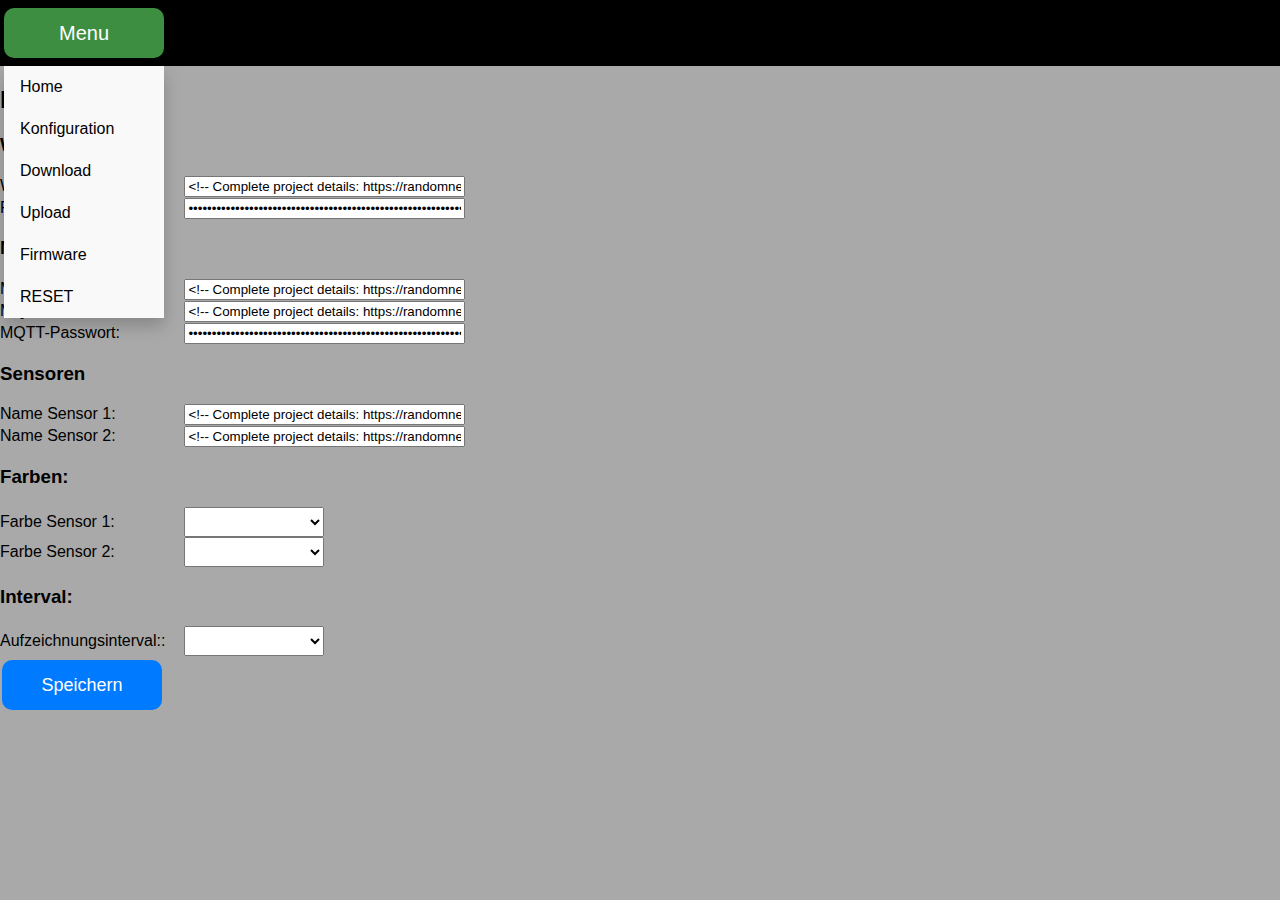
<file: data/conf.htm>
<!doctype html>
<html lang="de">
  <head>
    <meta charset="utf-8">
    <meta name="viewport" content="width=device-width, initial-scale=1, shrink-to-fit=no">
    <title>Wifi-Thermometer</title>
	<script type="text/javascript" src="function.js"></script>
	<script type="text/javascript">
		function getTheStuff(){
		  getData('ssid');
		  getData('pass');
          getData('ms');
          getData('mu');
          getData('mp');
		  getData('s1');
		  getData('s2');
		  getData('col');
          getData('col2');
          getData('store');
		}
	</script>
	<link rel="stylesheet" href="style.css">
  </head>
  <body onload="getTheStuff()">
  <div class="head">
	<div class="dropdown">
	  <button class="btn dropbtn">Menu</button>
		<div class="dropdown-content">
		  <a href="/">Home</a>
		  <a href="/conf.htm">Konfiguration</a>
		  <a href="/down.htm">Download</a>
		  <a href="/upload">Upload</a>
		  <a href="/update">Firmware</a>
          <a href="/reset">RESET</a>  
		</div>
	  </div>
	</div>
  </div>
  <div>
	<h2>Konfiguration</h2>
    <form method="post">
	  <div id="wifi">
		<h3>WLAN Netzwerk</h3>
		<label>WLAN Name (4 - 32):</label>
		<input type="text" id="ssid" name="ssid" required minlength="4" maxlength="32" size="32"><br>
		<label>Passwort (8 - 32):</label>
		<input type="password" id="pass" name="pass" required minlength="8" maxlength="32" size="32"><br>
        <h3>MQTT Setup</h3>
		<label>MQTT-Server:</label>
		<input type="text" id="ms" name="ms" size="32"><br>
		<label>MQTT-User:</label>
		<input type="text" id="mu" name="mu" size="32"><br>
		<label>MQTT-Passwort:</label>
		<input type="password" id="mp" name="mp" maxlength="32" size="32"><br>
        <h3>Sensoren</h3>
		<label>Name Sensor 1:</label>
		<input type="text" id="s1" name="s1" size="32"><br>
		<label>Name Sensor 2:</label>
		<input type="text" id="s2" name="s2" size="32"><br>
	  </div>
	  <div id="color">
		<h3>Farben:</h3>
		<label>Farbe Sensor 1:</label>
		<select name="col" id="col">
		  <option value="0">Grün</option>
		  <option value="1">Rot</option>
		  <option value="2">Blau</option>
		</select>		
        <br>
		<label>Farbe Sensor 2:</label>
		<select name="col2" id="col2">
		  <option value="0">Grün</option>
		  <option value="1">Rot</option>
		  <option value="2">Blau</option>
		</select>		
	  </div>
	  <div id="interval">
		<h3>Interval:</h3>
		<label>Aufzeichnungsinterval::</label>
		<select name="store" id="store">
		  <option value="1">5 Sekunden</option>
		  <option value="2">10 Sekunden</option>
		  <option value="3">15 Sekunden</option>
		  <option value="4">20 Sekunden</option>
		  <option value="5">25 Sekunden</option>
		  <option value="6">30 Sekunden</option>
		  <option value="7">35 Sekunden</option>
		  <option value="8">40 Sekunden</option>
		  <option value="9">45 Sekunden</option>
		  <option value="10">50 Sekunden</option>
		  <option value="11">55 Sekunden</option>
		  <option value="12">60 Sekunden</option>
		</select>				
	  </div>
	  <input type="submit" value="Speichern" class="btn">
	</form>
  </div>
  </body>
</html>
</file>
<file: data/style.css>
/*  Complete project details: https://randomnerdtutorials.com/esp32-plot-readings-charts-multiple/  */

html {
  font-family: Arial, Helvetica, sans-serif;
/*  
  display: inline-block;
  text-align: center;
*/
}
h1 {
  font-size: 1.8rem;
  color: white;
}
p {
  font-size: 1.4rem;
}
.topnav {
  overflow: hidden;
  background-color: #0A1128;
}
body {
  margin: 0;
}
.content {
  padding: 5%;
}
.card-grid {
  max-width: 1200px;
  margin: 0 auto;
  display: grid;
  grid-gap: 2rem;
  grid-template-columns: repeat(auto-fit, minmax(200px, 1fr));
}
.card {
  background-color: white;
  box-shadow: 2px 2px 12px 1px rgba(140,140,140,.5);
}
.card-title {
  font-size: 1.2rem;
  font-weight: bold;
  color: #034078
}
.chart-container {
  padding-right: 5%;
  padding-left: 5%;
}

body {
	font-family: Arial, Helvetica, sans-serif;
	background-color: #A9A9A9;
}
.head{
	margin: auto;
	width: 100%;
	background-color: black;
}  
.btn {
	width: 160px;
	height: 50px;
	color: white;
	background-color: #007bff;
	border-color: #007bff;
	display: inline-block;
	text-align: center;
	vertical-align: middle;
	border: 1px solid transparent;
	border-radius: 10px;
	margin: 4px 2px;
	font-size: 18px;
}

.btns {
	width: 70px;
	height: 50px;
	color: white;
	background-color: #007bff;
	border-color: #007bff;
	display: inline-block;
	text-align: center;
	vertical-align: middle;
	border: 1px solid transparent;
	border-radius: 10px;
	margin: 4px 2px;
	font-size: 18px;
}
/*
.btn:active {
	background-color: red;
}
*/
/* Style The Dropdown Button */
.dropbtn {
  background-color: #4CAF50;
  font-size: 20px;
  cursor: pointer;
  margin: 8px 4px;
}

/* The container <div> - needed to position the dropdown content */
.dropdown {
  position: relative;
  display: inline-block;
}

/* Dropdown Content (Hidden by Default) */
.dropdown-content {
  display: none;
  position: absolute;
  background-color: #f9f9f9;
  min-width: 160px;
  box-shadow: 0px 8px 16px 0px rgba(0,0,0,0.2);
  z-index: 1;
  margin-left: 4px
}

/* Links inside the dropdown */
.dropdown-content a {
  color: black;
  padding: 12px 16px;
  text-decoration: none;
  display: block;
}

/* Change color of dropdown links on hover */
.dropdown-content a:hover {background-color: #f1f1f1}

/* Show the dropdown menu on hover */
.dropdown:hover .dropdown-content {
  display: block;
}

/* Change the background color of the dropdown button when the dropdown content is shown */
.dropdown:hover .dropbtn {
  background-color: #3e8e41;
}
.center {
	margin: auto;
	max-width: 765px;
	text-align: center;
}

label {
	display: inline-block;
	width: 180px;
	padding-top: 2px;
	padding-bottom: 2px;
}

label.kurz{
	display: inline-block;
	width: 40px;
	padding-top: 2px;
	padding-bottom: 2px;
    margin-left: 6px;
}

select {
	width: 140px;
	height: 30px;
    font-size: .9rem;
}

select.kurz {
	width: 60px;
	height: 30px;
    font-size: .9rem;    
}

.check {
	width: 23px;
	height: 23px;
	vertical-align: middle;
}

.lblcheck {
	width: 50px;
	margin-left: 15px;
}

.lblopt {
	width: 180px;
}

.slider {
	vertical-align: middle;
	margin-top: 10px;
	margin-bottom: 10px;
}

table {
    border-style: none;
}
</file>
